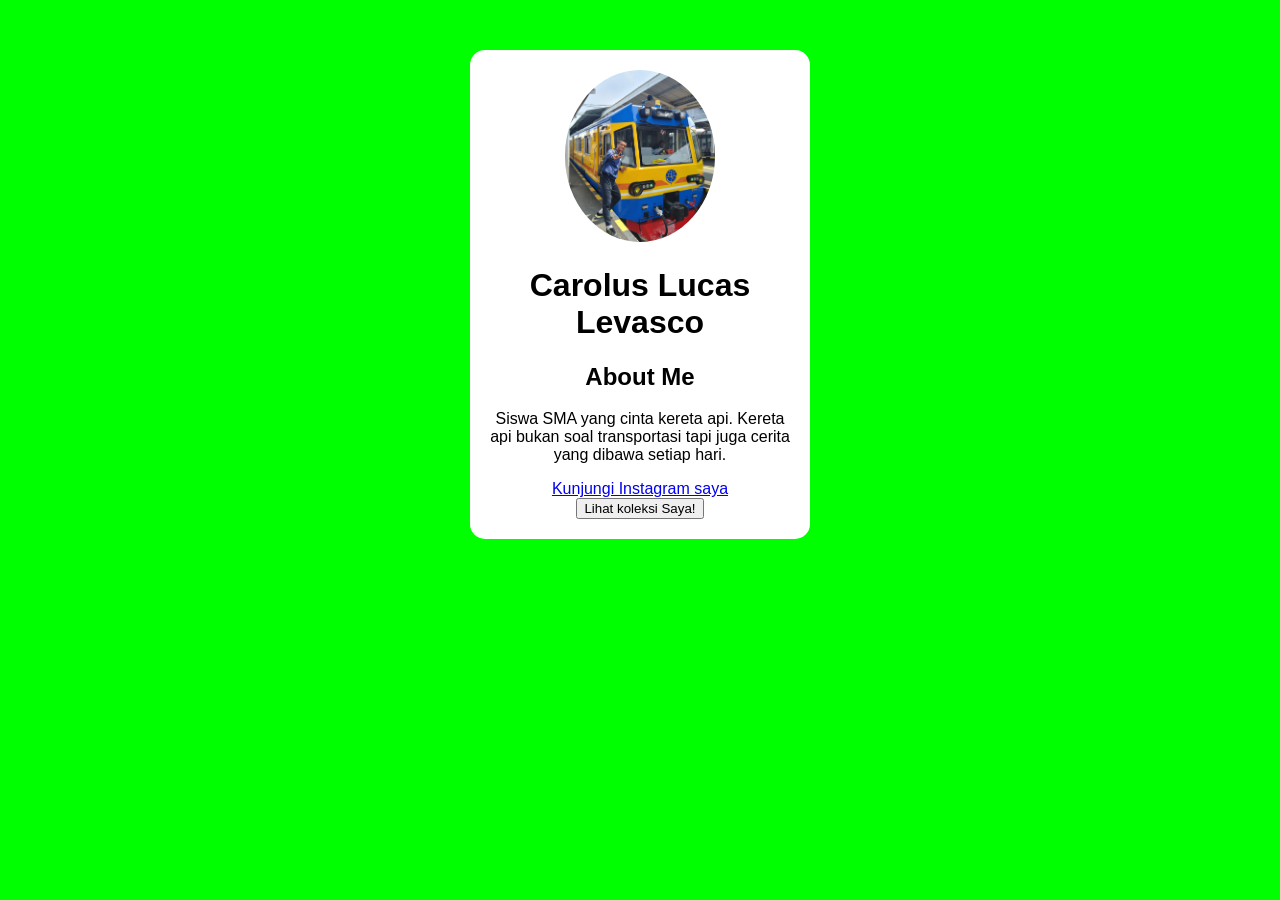
<file: index.html>
<!DOCTYPE html>
<html>
<head>
    <title>Profil Saya - Lucas</title>
    <link rel="stylesheet" href="style.css">
</head>
</body>
          <div class="kartu-profil">
          <img src="1792468079268[1].jpg" alt="Foto profil saya.">
    <h1>Carolus Lucas Levasco</h1>
    <h2>About Me</h2>
    <p>Siswa SMA yang cinta kereta api. Kereta api bukan soal transportasi tapi juga cerita yang dibawa setiap hari.</p>
    <a href="https://www.instagram.com/lucspoor">Kunjungi Instagram saya</a>
    <button id="fotokeretaButton">Lihat koleksi Saya!</button>
  </div>
<script src="script.js"></script>
</body>
</html>
</file>
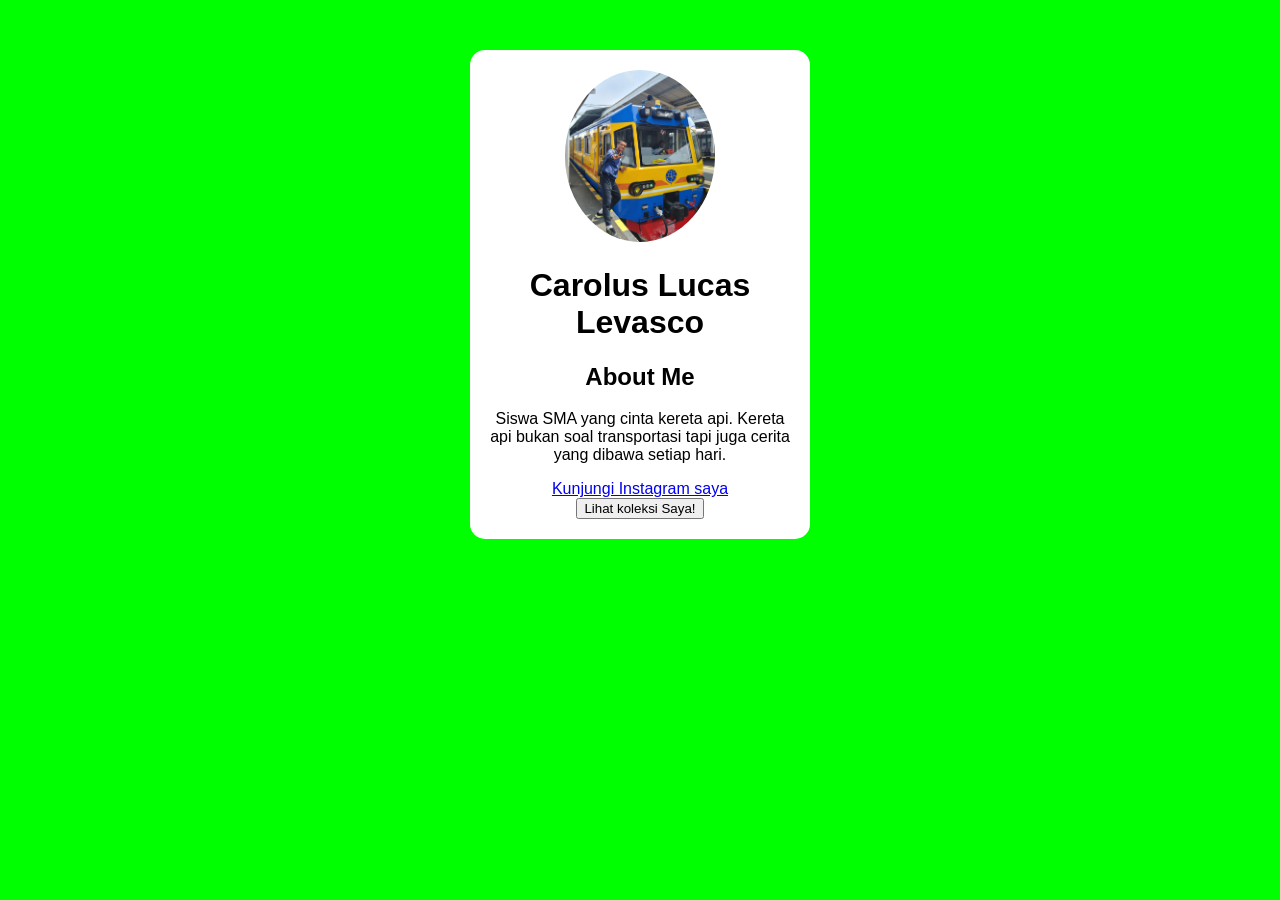
<file: index(2).html>
<!DOCTYPE html>
<html lang="id">
<head>
    <meta charset="UTF-8">
    <meta name="viewport" content="width=device-width, initial-scale=1.0">

    <title>Profil Saya - Lucas</title>

    <link rel="stylesheet" href="style.css">
</head>

<body>
    <div class="kartu-profil">
        <img src="1792468079268[1].jpg" alt="Foto profil saya.">

        <h1>Carolus Lucas Levasco</h1>

        <h2>About Me</h2>

        <p>
            Siswa SMA yang cinta kereta api. Kereta api bukan soal transportasi
            tapi juga cerita yang dibawa setiap hari.
        </p>

        <a href="https://www.instagram.com/lucspoor">
            Kunjungi Instagram saya
        </a>

        <button id="fotokeretaButton">
            Lihat koleksi Saya!
        </button>
    </div>

    <script src="script.js"></script>
</body>
</html>
</file>
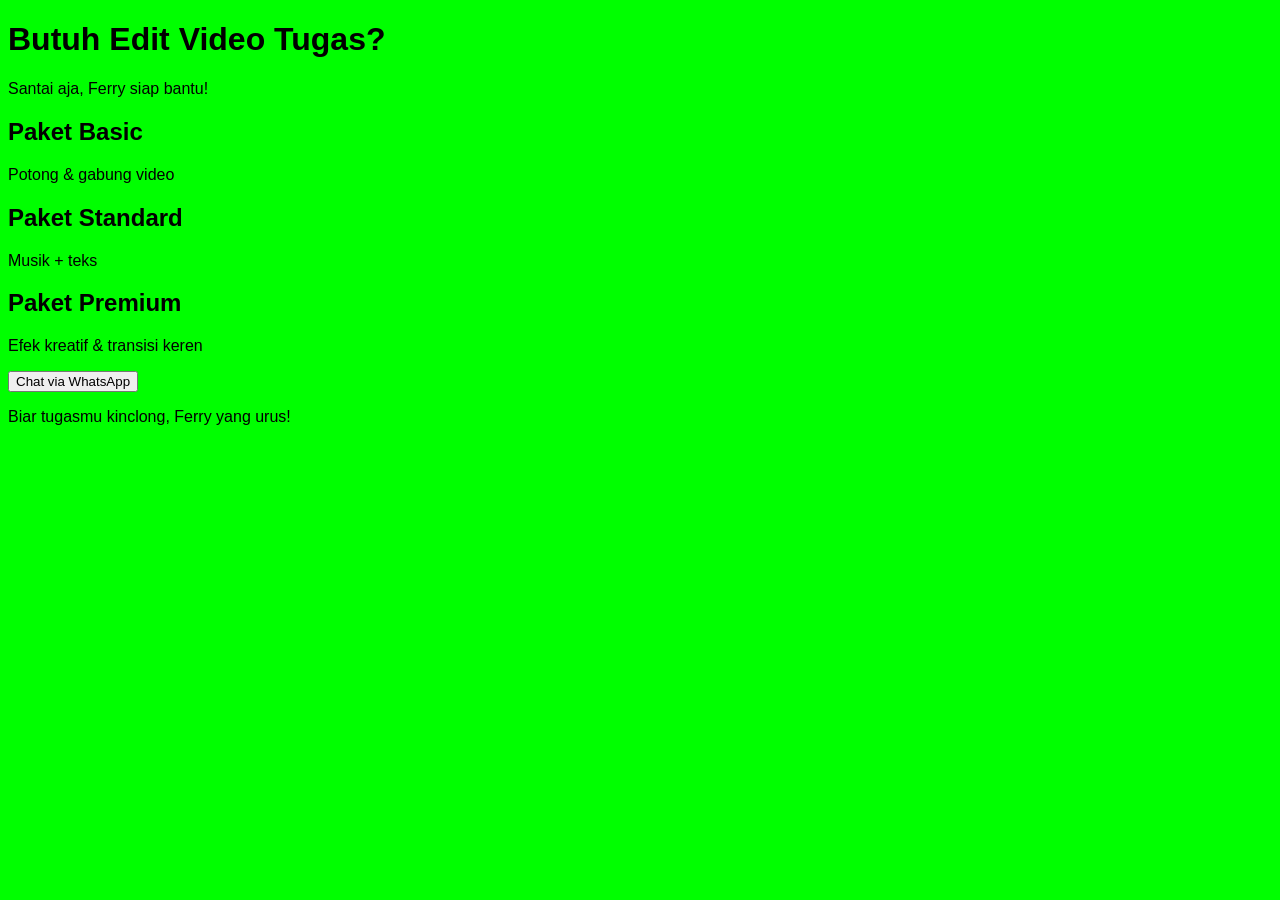
<file: indexbetatest.html>
<!DOCTYPE html>
<html lang="id">
<head>
  <meta charset="UTF-8">
  <title>Video Editing Santai</title>
  <link rel="stylesheet" href="style.css">
</head>
<body>
  <header>
    <h1>Butuh Edit Video Tugas?</h1>
    <p>Santai aja, Ferry siap bantu!</p>
  </header>

  <section class="paket">
    <h2>Paket Basic</h2>
    <p>Potong & gabung video</p>
  </section>

  <section class="paket">
    <h2>Paket Standard</h2>
    <p>Musik + teks</p>
  </section>

  <section class="paket">
    <h2>Paket Premium</h2>
    <p>Efek kreatif & transisi keren</p>
  </section>

  <button id="pesanButton">Chat via WhatsApp</button>

  <footer>
    <p>Biar tugasmu kinclong, Ferry yang urus!</p>
  </footer>

  <script src="script.js"></script>
</body>
</html>
</file>
<file: style.css>
body {
  background-color :#00FF00; /* Warna hijau lime */
  font-family: Arial, sans-serif; /* Jenis huruf yang bersih dan mudah dibaca */
  color: #000000; /* Warna teks utama ( Black ) */
}

.kartu-profil {
  width: 300px;
  margin: 50px auto;
  padding: 20px;
  background-color: white;
  border-radius: 15px;
  box-shadow:0 4px 8px rgba (0,0,0,0,1);
  text-align: center
}

.kartu-profil img {
  width: 150px;
  border-radius: 50%;
}
</file>
